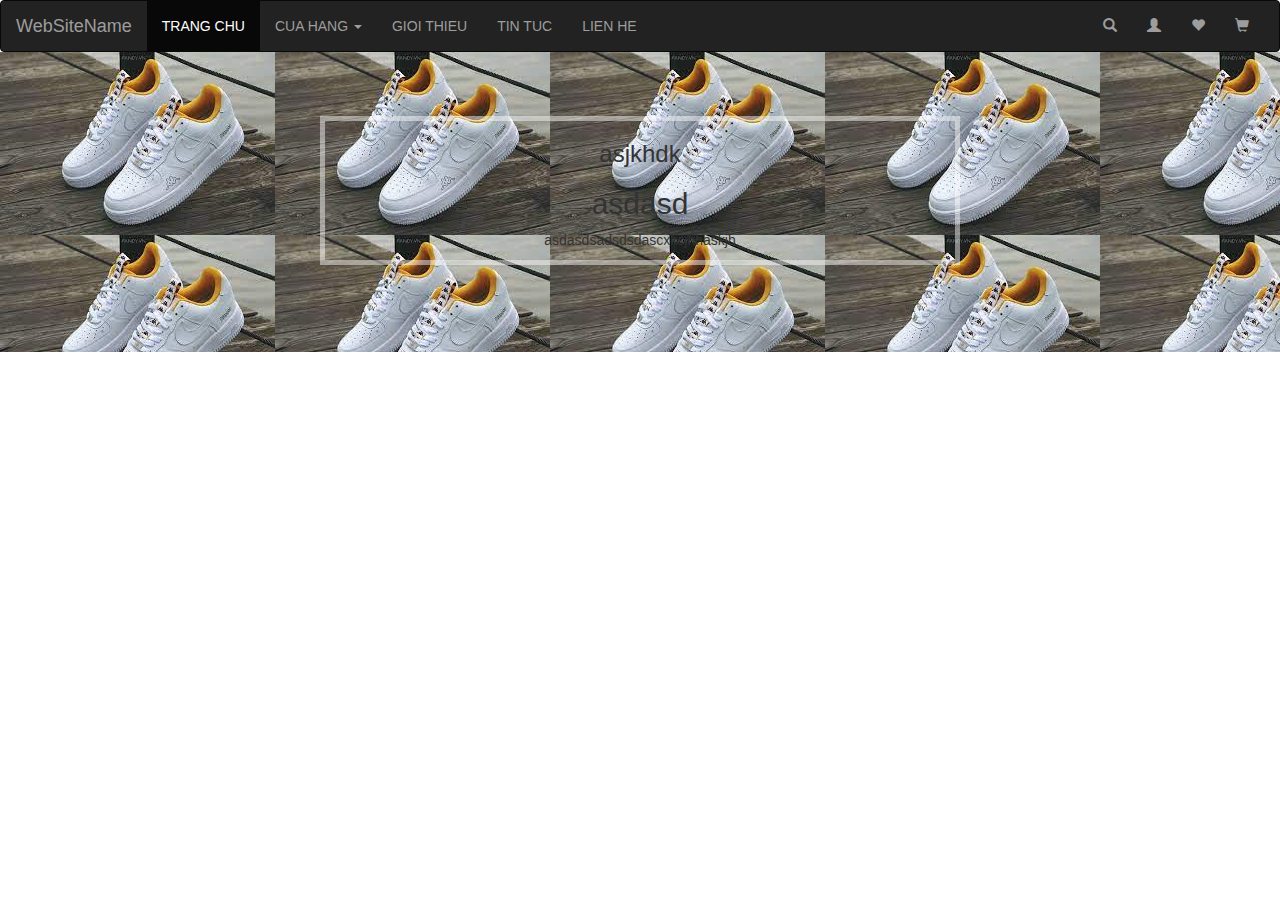
<file: HTML/Web_ban_hang/thoitrang.html>
<!DOCTYPE html>
<html lang="en">
<head>
  <title>Bootstrap Example</title>
  <meta charset="utf-8">
  <meta name="viewport" content="width=device-width, initial-scale=1">
  <link rel="stylesheet" href="https://maxcdn.bootstrapcdn.com/bootstrap/3.4.1/css/bootstrap.min.css">
  <script src="https://ajax.googleapis.com/ajax/libs/jquery/3.5.1/jquery.min.js"></script>
  <script src="https://maxcdn.bootstrapcdn.com/bootstrap/3.4.1/js/bootstrap.min.js"></script>
  <link rel="stylesheet" type="text/css" href="./static/css/banhang.css">
</head>
<body>
	<nav class="navbar navbar-inverse menu_item">
		<div class="container-fluid menu_background">
			<div class="navbar-header row">
				<button type="button" class="navbar-toggle" data-toggle="collapse" data-target="#myNavbar">
					<span class="icon-bar"></span>
					<span class="icon-bar"></span>
					<span class="icon-bar"></span>                        
				</button>
				<a class="navbar-brand" href="#">WebSiteName</a>
			</div>
			<div class="collapse navbar-collapse row" id="myNavbar">
				<ul class="nav navbar-nav">
					<li class="active"><a href="#">TRANG CHU</a></li>
					<li class="dropdown">
						<a class="dropdown-toggle" data-toggle="dropdown" href="#">CUA HANG <span class="caret"></span></a>
				  		<ul class="dropdown-menu">
						    <li><a href="#">Page 1-1</a></li>
						    <li><a href="#">Page 1-2</a></li>
						    <li><a href="#">Page 1-3</a></li>
					  	</ul>
					</li>
					<li><a href="#">GIOI THIEU</a></li>
					<li><a href="#">TIN TUC</a></li>
					<li><a href="#">LIEN HE</a></li>
				</ul>
				<ul class="nav navbar-nav navbar-right">
					<li><a href="#"><span class="glyphicon glyphicon-search"></span></a></li>
					<li><a href="#"><span class="glyphicon glyphicon-user"></span></a></li>
					<li><a href="#"><span class="glyphicon glyphicon-heart"></span></a></li>
					<li><a href="#"><span class="glyphicon glyphicon-shopping-cart"></span></a></li>
				</ul>
			</div>
		</div>
	</nav>
	<div class="text-images" style="background-image: url('./images/h001.jpg')">
		<div class="text-images-center">
			<div class="text-images-item">
				<h3>asjkhdk</h3>
				<h2>asdasd</h2>
				<p>asdasdsadsdsdascxkcjhhaskjh</p>
			</div>
		</div>
	</div>
</body>
</html>
</file>
<file: HTML/Web_ban_hang/static/css/banhang.css>
.menu_item{
	margin-bottom: 0px;
}
.menu_background{
}

.text-images{
	position: relative;
	width: 100%;
	height: 300px;
}
.text-images-center{
	width: 50%;
	position: absolute;
	border: 5px solid rgba(255,255,255,0.46);
	margin-left: 25%;
	margin-top: 5%;

}
.text-images-item{
	text-align: center;
}
</file>
